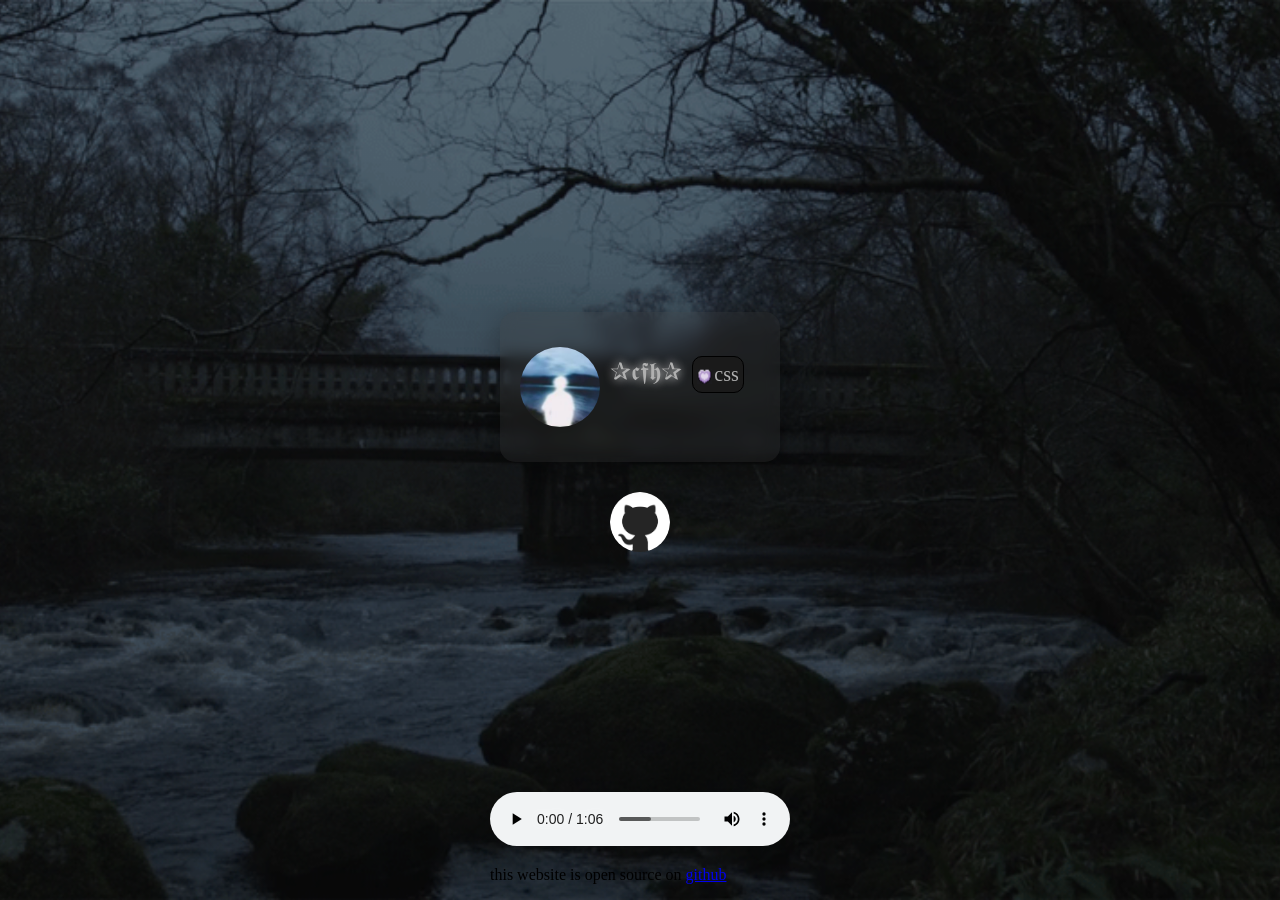
<file: index.html>
<!DOCTYPE html>
<html lang="en">
<head>
    <link rel="stylesheet" href="style.css">
    <meta charset="UTF-8">
    <meta name="viewport" content="width=device-width, initial-scale=1.0">
    <meta name="description" content="cfh0714's personal website">
    <meta name="author" content="cfh0714">
    <title>✰𝖈𝖋𝖍✰</title>
</head>
<body>
    <div id="main-container">
        <div id="glass-card">
            <img src="images/profilePIC.png" id="discord-profile-pic" alt="cfh0714's discord profile pic"></img>
            <div id="username-text">✰𝖈𝖋𝖍✰</div>
            <div id="server-tag-container">
            <img src="images/discordTagIcon.png" id="discord-server-icon" alt="discord server icon"></img>   
            <div id="server-tag">css</div>
            </div>
        </div>
        <div id="apps-container">
            <a href="https://github.com/cfh07142202" target="_blank">
                <img class="app-icon" id="github-icon" src="images/GitHub_Invertocat_White.png" alt="my github profile">
            </a>
        </div>
    </div>
    <footer>
        <!--planing to remove this and make a audio player from scratch-->
        <!--almost all browers block autoplay so thats why i need to keep the controls just in case-->
        <audio loop controls autoplay src="music/page-music.mp3" ></audio>
        <p id="hyper-text">
            this website is open source on <a href="https://github.com/cfh07142202/guns.cfh07142202">github</a>
        </p>
    </footer>
</body>
</html>
</file>
<file: style.css>
body {
    display: flex;
    justify-content: center;
    align-items: center;
    margin: 0;
    min-height: 100vh;
    background-image: linear-gradient(rgba(0, 0, 0, 0.5), rgba(0, 0, 0, 0.5)), url('images/background.gif');
    background-size: cover;
    background-attachment: fixed;
    background-repeat: no-repeat;
    background-position: center;
    flex-direction: column;
}
@media (prefers-reduced-motion: reduce) {
    body {
        background-image: linear-gradient(rgba(0, 0, 0, 0.5), rgba(0, 0, 0, 0.5)), url('images/StillBackground.jpg');
    }
}
#main-container {
    display: flex;
    justify-content: center;
    align-items: center;
    flex-direction: column;
    flex: 1;
}
#glass-card {
    display: flex;
    justify-content: flex-start;
    align-items: center;
    height: 100px;
    width: 200px;
    border-radius: 15px;
    backdrop-filter: blur(8px);
    background-color: rgba(57, 57, 57, 0.254);
    margin-top: 75px;
    box-shadow: 0 8px 32px 0 rgba(0, 0, 0, 0.37);
}
#discord-profile-pic {
    height: 65px;
    width: 65px;
    background-size: cover;
    background-position: center;
    border-radius: 50%;     
    flex-shrink: 0;       
    margin-left: 20px;
}
#username-text {
    margin: 10px;
    margin-bottom: 40px;
    color: rgb(176, 176, 176);
    text-shadow: 0 0 10px #ffffff;

}
#server-tag {
    color: rgb(176, 176, 176);
}
#server-tag-container {
    display: flex;
    justify-content: center;
    align-items: center;
    border-radius: 10px;
    width: 40px;
    height: 25px;
    text-align: center;
    backdrop-filter: blur(10px);
    background-color: rgb(26, 26, 26);
    margin-bottom: 24px;
    border: 1px;
    border-style: solid;
}
#discord-server-icon {
    height: 10px;
    width: 10px;
    background-size: cover;
    background-position: center;
    margin-top: 4px;
    margin-right: 2px;
}
#github-icon {
    height: 60px;
    width: 60px;
    background-color: rgb(37, 37, 37);
    border-radius: 50px;
}
.app-icon {
    margin-top: 30px;
    transition: transform 0.2s ease, background-color 0.2s ease;
}
.app-icon:hover {
    transform: scale(1.13);
}
#hyper-text {
    align-self: flex-start;
}
@media (min-width: 1200px) {
    #glass-card {
        height: 150px;
        width: 280px;
    }
    #server-tag-container {
        width: 50px;
        height: 35px;
    }
    #server-tag {
        font-size: 20px;
    }
    #discord-server-icon {
        height: 15px;
        width: 15px;
    }
    #discord-profile-pic {
        height: 80px;
        width: 80px;
    }
    #username-text {
        font-size: 25px;
    }
}
@media (max-width: 600px) {
    body {
        min-height: 100dvh;
    }
    #glass-card {
        margin-top: 30px;
    }
}
@media (min-width: 1490px) {
    #github-icon {
        width: 70px;
        height: 70px;
    }
}
</file>
